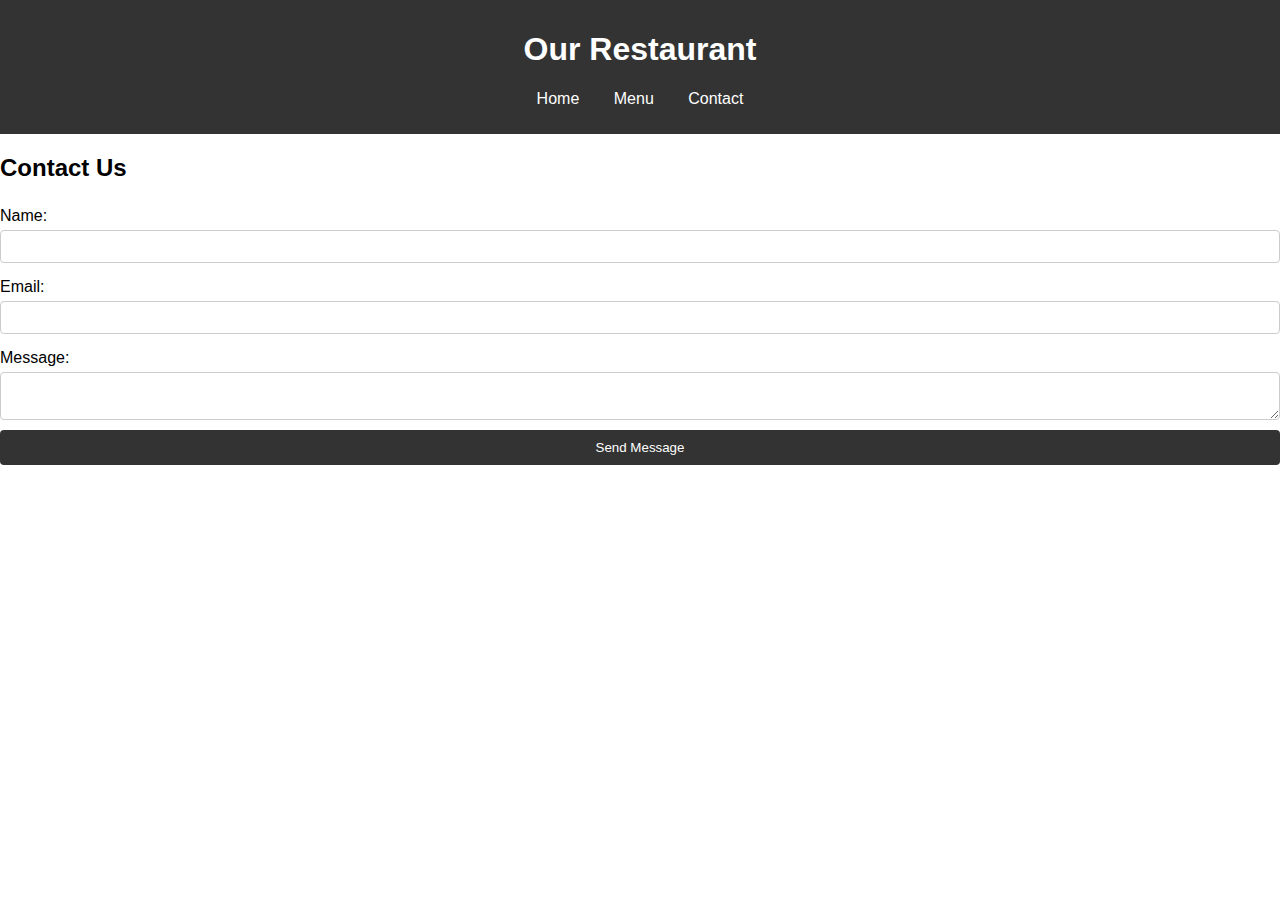
<file: restaurant/contact.html>
<!DOCTYPE html>
<html lang="en">
<head>
    <meta charset="UTF-8">
    <meta name="viewport" content="width=device-width, initial-scale=1.0">
    <title>Contact Us - Our Restaurant</title>
    <link rel="stylesheet" href="styles.css">
</head>
<body>
    <header>
        <h1>Our Restaurant</h1>
        <nav>
            <ul>
                <li><a href="index.html">Home</a></li>
                <li><a href="menu.html">Menu</a></li>
                <li><a href="contact.html">Contact</a></li>
            </ul>
        </nav>
    </header>
    <main>
        <h2>Contact Us</h2>
        <form id="contact-form">
            <label for="name">Name:</label>
            <input type="text" id="name" required>
            <label for="email">Email:</label>
            <input type="email" id="email" required>
            <label for="message">Message:</label>
            <textarea id="message" required></textarea>
            <button type="submit">Send Message</button>
        </form>
    </main>
    <script src="script.js"></script>
</body>
</html>
</file>
<file: restaurant/styles.css>
body {
    font-family: Arial, sans-serif;
    margin: 0;
    padding: 0;
}


header {
    background-color: #333;
    color: white;
    padding: 10px 0;
    text-align: center;
}


nav ul {
    list-style-type: none;
    padding: 0;
}


nav ul li {
    display: inline;
    margin: 0 15px;
}


nav ul li a {
    color: white;
    text-decoration: none;
}


section {
    padding: 20px;
    margin: 10px;
}


footer {
    text-align: center;
    padding: 10px 0;
    background-color: #333;
    color: white;
    position: relative;
    bottom: 0;
    width: 100%;
}


form {
    display: flex;
    flex-direction: column;
}


form label {
    margin: 5px 0;
}


form input, form textarea {
    margin-bottom: 10px;
    padding: 8px;
    border: 1px solid #ccc;
    border-radius: 4px;
}


form button {
    padding: 10px;
    background-color: #333;
    color: white;
    border: none;
    border-radius: 4px;
    cursor: pointer;
}


form button:hover {
    background-color: #555;
}
</file>
